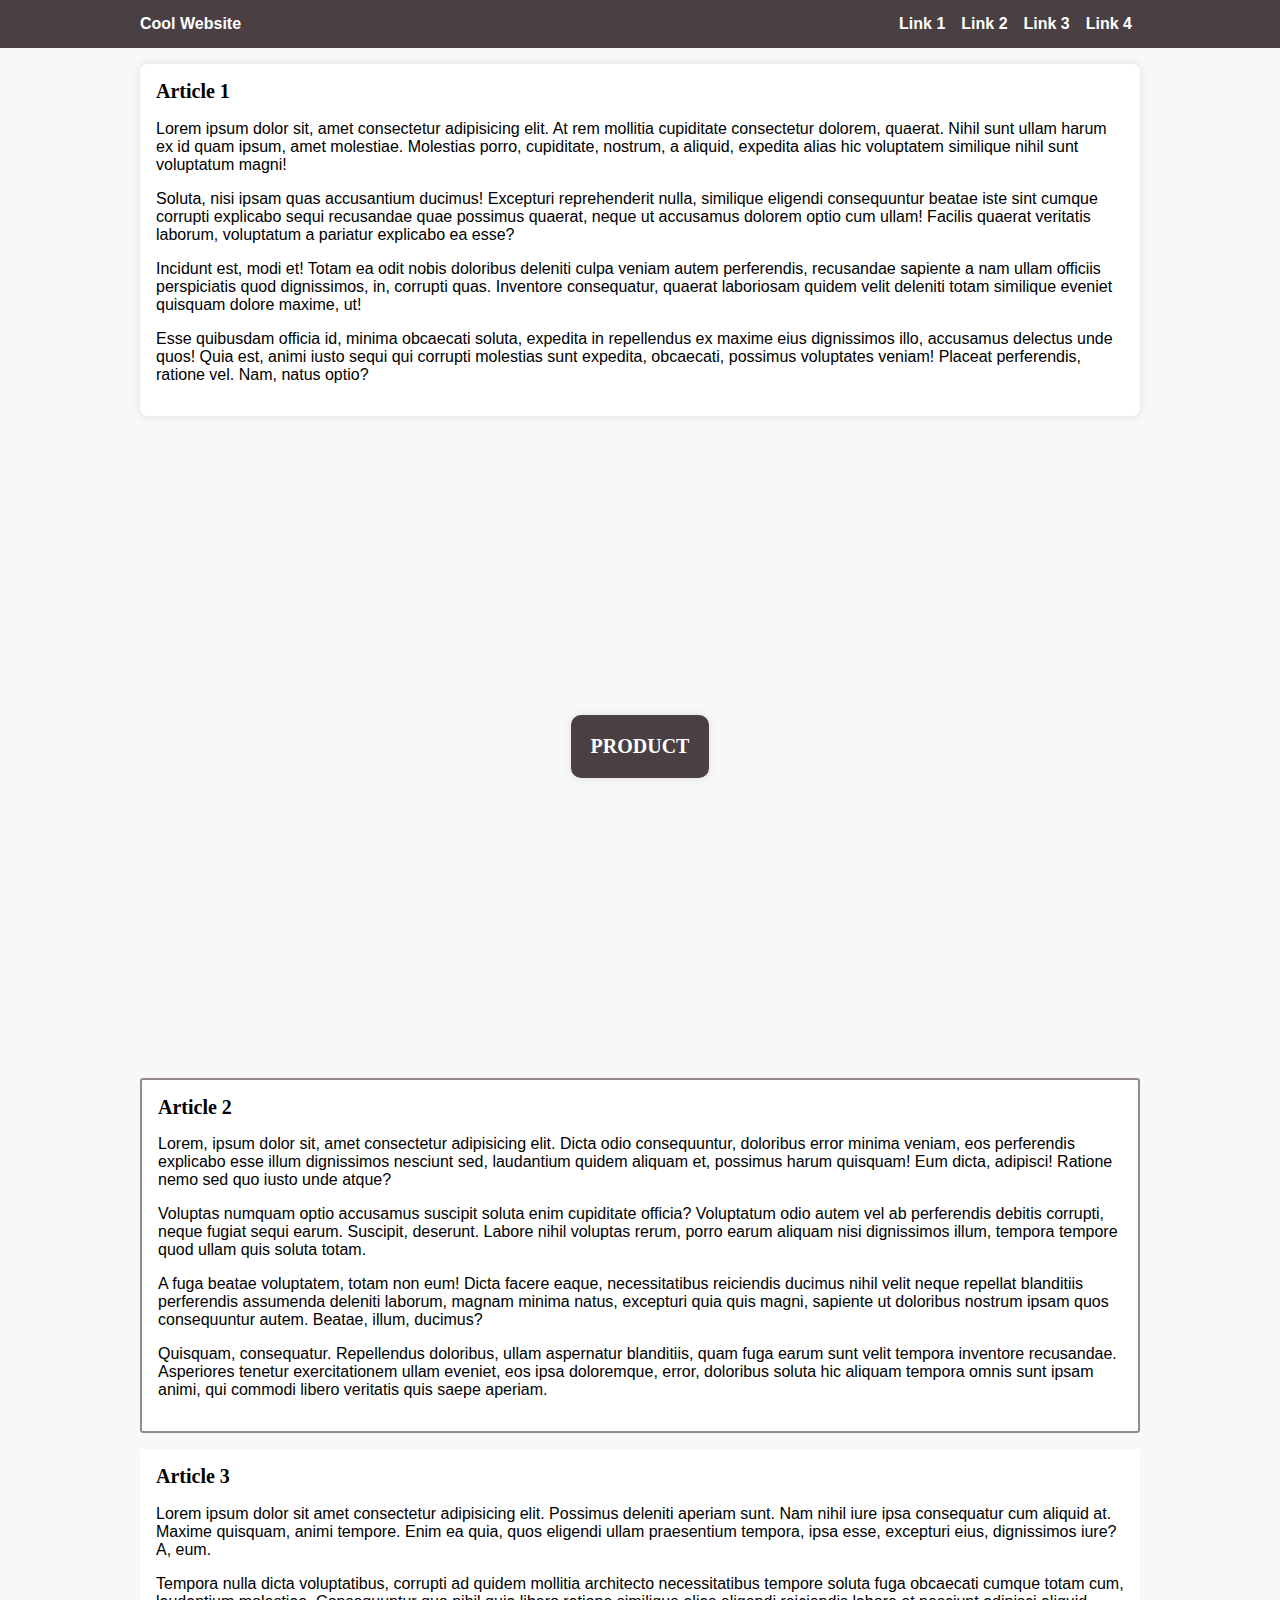
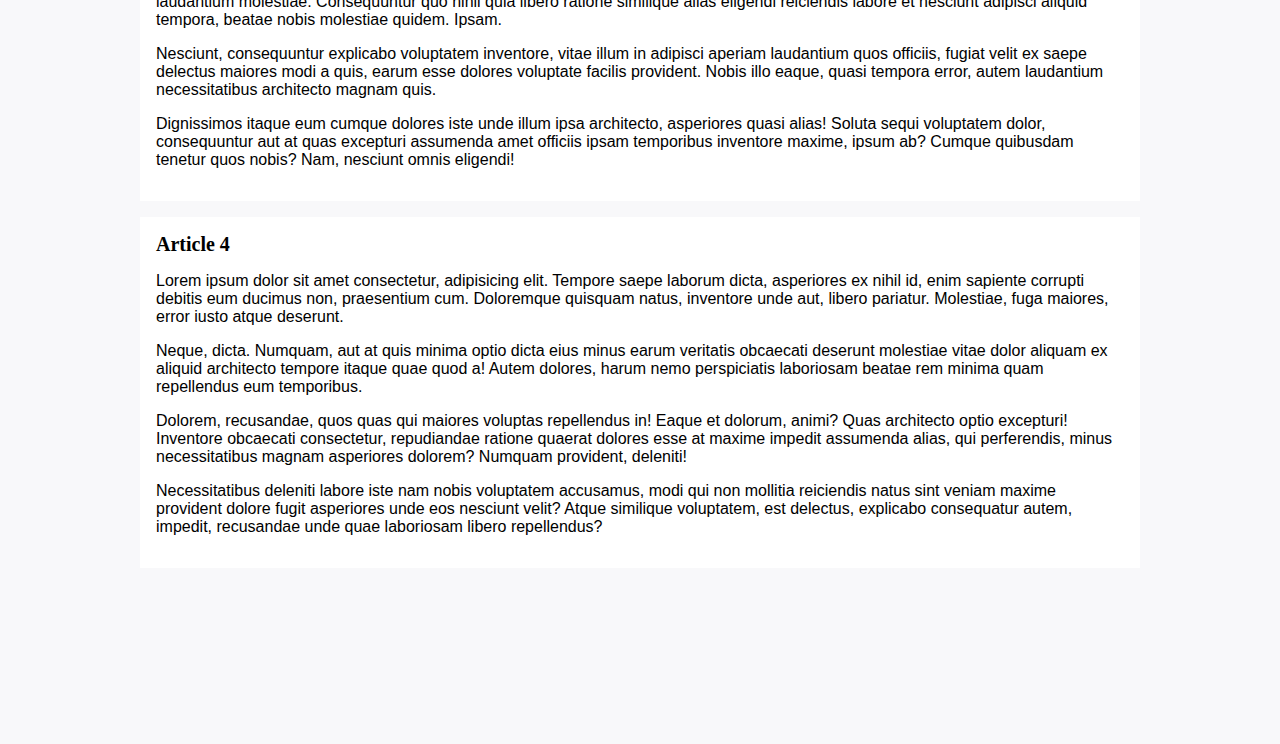
<file: cline.hamilton/index.html>
<!DOCTYPE html>
<html lang="en">
<head>
   <meta charset="UTF-8">
   <meta name="viewport" content="width=device-width, initial-scale=1.0">
   <title>Cool Website</title>

   <link rel="stylesheet" href="lib/css/styleguide.css">
   <link rel="stylesheet" href="css/storetheme.css">
</head>
<body>
   
   <!-- header>h1+p -->
   <!-- cmd + / -->
   <header class="navbar">
      <div class="container display-flex flex-align-center">
         <div class="flex-none">
            <h1>Cool Website</h1>
         </div>

         <div class="flex-stretch"></div>

         <!-- nav.nav>ul>li*4>a[href=#article$]>{Link $} -->
         <nav class="nav flex-none">
            <ul class="display-flex">
               <li><a href="#article1">Link 1</a></li>
               <li><a href="#article2">Link 2</a></li>
               <li><a href="#article3">Link 3</a></li>
               <li><a href="#article4">Link 4</a></li>
            </ul>
         </nav>
      </div>
   </header>


   <!-- .container>article#article$.article*4>h2{Article $}+div.article-body>p*4>lorem40 -->
   <div class="container">
      <article id="article1" class="article card soft">
         <h2>Article 1</h2>
         <div class="article-body">
            <p>Lorem ipsum dolor sit, amet consectetur adipisicing elit. At rem mollitia cupiditate consectetur dolorem, quaerat. Nihil sunt ullam harum ex id quam ipsum, amet molestiae. Molestias porro, cupiditate, nostrum, a aliquid, expedita alias hic voluptatem similique nihil sunt voluptatum magni!</p>
            <p>Soluta, nisi ipsam quas accusantium ducimus! Excepturi reprehenderit nulla, similique eligendi consequuntur beatae iste sint cumque corrupti explicabo sequi recusandae quae possimus quaerat, neque ut accusamus dolorem optio cum ullam! Facilis quaerat veritatis laborum, voluptatum a pariatur explicabo ea esse?</p>
            <p>Incidunt est, modi et! Totam ea odit nobis doloribus deleniti culpa veniam autem perferendis, recusandae sapiente a nam ullam officiis perspiciatis quod dignissimos, in, corrupti quas. Inventore consequatur, quaerat laboriosam quidem velit deleniti totam similique eveniet quisquam dolore maxime, ut!</p>
            <p>Esse quibusdam officia id, minima obcaecati soluta, expedita in repellendus ex maxime eius dignissimos illo, accusamus delectus unde quos! Quia est, animi iusto sequi qui corrupti molestias sunt expedita, obcaecati, possimus voluptates veniam! Placeat perferendis, ratione vel. Nam, natus optio?</p>
         </div>
      </article>
   </div>

      <div class="view-window display-flex flex-align-center flex-justify-center" style="background-image:url(https://i.pinimg.com/originals/80/4c/6e/804c6ebaa34dafc933c0847d9ca1fd15.png)">
         <h2 class="card soft dark">PRODUCT</h2>
      </div>

   <div class="container">
      <article id="article2" class="article card hard">
         <h2>Article 2</h2>
         <div class="article-body">
            <p>Lorem, ipsum dolor sit, amet consectetur adipisicing elit. Dicta odio consequuntur, doloribus error minima veniam, eos perferendis explicabo esse illum dignissimos nesciunt sed, laudantium quidem aliquam et, possimus harum quisquam! Eum dicta, adipisci! Ratione nemo sed quo iusto unde atque?</p>
            <p>Voluptas numquam optio accusamus suscipit soluta enim cupiditate officia? Voluptatum odio autem vel ab perferendis debitis corrupti, neque fugiat sequi earum. Suscipit, deserunt. Labore nihil voluptas rerum, porro earum aliquam nisi dignissimos illum, tempora tempore quod ullam quis soluta totam.</p>
            <p>A fuga beatae voluptatem, totam non eum! Dicta facere eaque, necessitatibus reiciendis ducimus nihil velit neque repellat blanditiis perferendis assumenda deleniti laborum, magnam minima natus, excepturi quia quis magni, sapiente ut doloribus nostrum ipsam quos consequuntur autem. Beatae, illum, ducimus?</p>
            <p>Quisquam, consequatur. Repellendus doloribus, ullam aspernatur blanditiis, quam fuga earum sunt velit tempora inventore recusandae. Asperiores tenetur exercitationem ullam eveniet, eos ipsa doloremque, error, doloribus soluta hic aliquam tempora omnis sunt ipsam animi, qui commodi libero veritatis quis saepe aperiam.</p>
         </div>
      </article>
      <article id="article3" class="article card">
         <h2>Article 3</h2>
         <div class="article-body">
            <p>Lorem ipsum dolor sit amet consectetur adipisicing elit. Possimus deleniti aperiam sunt. Nam nihil iure ipsa consequatur cum aliquid at. Maxime quisquam, animi tempore. Enim ea quia, quos eligendi ullam praesentium tempora, ipsa esse, excepturi eius, dignissimos iure? A, eum.</p>
            <p>Tempora nulla dicta voluptatibus, corrupti ad quidem mollitia architecto necessitatibus tempore soluta fuga obcaecati cumque totam cum, laudantium molestiae. Consequuntur quo nihil quia libero ratione similique alias eligendi reiciendis labore et nesciunt adipisci aliquid tempora, beatae nobis molestiae quidem. Ipsam.</p>
            <p>Nesciunt, consequuntur explicabo voluptatem inventore, vitae illum in adipisci aperiam laudantium quos officiis, fugiat velit ex saepe delectus maiores modi a quis, earum esse dolores voluptate facilis provident. Nobis illo eaque, quasi tempora error, autem laudantium necessitatibus architecto magnam quis.</p>
            <p>Dignissimos itaque eum cumque dolores iste unde illum ipsa architecto, asperiores quasi alias! Soluta sequi voluptatem dolor, consequuntur aut at quas excepturi assumenda amet officiis ipsam temporibus inventore maxime, ipsum ab? Cumque quibusdam tenetur quos nobis? Nam, nesciunt omnis eligendi!</p>
         </div>
      </article>
      <article id="article4" class="article card">
         <h2>Article 4</h2>
         <div class="article-body">
            <p>Lorem ipsum dolor sit amet consectetur, adipisicing elit. Tempore saepe laborum dicta, asperiores ex nihil id, enim sapiente corrupti debitis eum ducimus non, praesentium cum. Doloremque quisquam natus, inventore unde aut, libero pariatur. Molestiae, fuga maiores, error iusto atque deserunt.</p>
            <p>Neque, dicta. Numquam, aut at quis minima optio dicta eius minus earum veritatis obcaecati deserunt molestiae vitae dolor aliquam ex aliquid architecto tempore itaque quae quod a! Autem dolores, harum nemo perspiciatis laboriosam beatae rem minima quam repellendus eum temporibus.</p>
            <p>Dolorem, recusandae, quos quas qui maiores voluptas repellendus in! Eaque et dolorum, animi? Quas architecto optio excepturi! Inventore obcaecati consectetur, repudiandae ratione quaerat dolores esse at maxime impedit assumenda alias, qui perferendis, minus necessitatibus magnam asperiores dolorem? Numquam provident, deleniti!</p>
            <p>Necessitatibus deleniti labore iste nam nobis voluptatem accusamus, modi qui non mollitia reiciendis natus sint veniam maxime provident dolore fugit asperiores unde eos nesciunt velit? Atque similique voluptatem, est delectus, explicabo consequatur autem, impedit, recusandae unde quae laboriosam libero repellendus?</p>
         </div>
      </article>
   </div>

</body>
</html>
</file>
<file: cline.hamilton/css/storetheme.css>
:root {
   --color-neutral-light:#e9e2e5;
   --color-neutral-medium:#94888e;
   --color-neutral-dark:#4a3f43;
}


body {
   background-color:#f8f8fa;
   padding-bottom:10em;
}




/* PRODUCT IN LIST */
.product {
   margin:0;
   /*padding:1em;*/
   box-shadow:0 0 10px rgba(0,0,0,0.1);
   border-radius:1em;
   position:relative;
   overflow:hidden;
   background-color:white;
   display:inline-block;
   transition:all 0.3s;
   font-weight:normal;
}
.product-list .product {
   height:100%;
   width:100%;
}
.product:hover {
   text-decoration:none;
   box-shadow:0 0 15px rgba(0,0,0,0.3);
}
.product-image {
   height:0;
   width:100%;
   position:relative;
   padding-bottom:70%;
}
.product-image img {
   position:absolute;
   top:0;
   left:0;
   width:100%;
   height:100%;
   object-fit:cover;
   vertical-align:middle;
}
.product-caption {
   padding:1em;
}
.product-price {
   font-size:1.2em;
}
.product-title {
   font-size:0.9em;
}





.image-main {
   width:100%;
   height:0;
   position:relative;
   padding-bottom:70%;
}
.image-main img {
   position:absolute;
   top:0;
   left:0;
   width:100%;
   height:100%;
   object-fit:cover;
}
.image-thumbs img {
   width:8em;
   height:6em;
   object-fit:cover;
}


.product-display .product-title {
   font-size:1.3em;
   font-weight:bold;
}



.product-list [class*='col-']>.card {
   height:100%;
}





.card-section h2 {
   margin:0;
}



.navbar a {
   position:relative;
}
.navbar .badge {
   position:absolute;
   top:5px;
   right:-0.5em;
   font-size:0.6em;
   padding:0.5em;
   border-radius:1em;
   background-color:white;
   color:black;
   line-height:1;
   pointer-events:none;
}
.navbar .badge:empty {
   display:none;
}




.nav-toggle label {
   display:none;
}




@media (max-width:1000px) {
   .container {
      padding-left:10px;
      padding-right:10px;
   }
}
@media (max-width:500px) {
   :root {
      --header-height:3rem;
   }

   .navbar .container {
      flex-wrap:wrap;
   }
   .navbar .nav {
      display:none;
   }
   .nav-toggle label {
      display:block;
      padding:0 0.5em;
   }
   #nav-toggle:checked + .navbar .nav {
      display:block;
      width:100%;
   }
   #nav-toggle:checked + .navbar .nav ul {
      display:block;
      line-height: 2;
      padding-bottom: 0.5em;
   }
}
</file>
<file: cline.hamilton/lib/css/styleguide.css>
/* CSS RESETS */

*, *::before, *::after {
   box-sizing:border-box;
}

:root {
   --color-neutral-lighter:#f0f0f2;
   --color-neutral-light:#e4e2e9;
   --color-neutral-medium:#8c8894;
   --color-neutral-dark:#423f4a;

   --color-main-light: #c8b6f3;
   --color-main-medium: #743ee0;
   --color-main-dark: #26125b;

   --color-sub-light: #efca99;
   --color-sub-medium: #de781e;
   --color-sub-dark: #79290b;

   --color-sell-medium: #5ecd61;
   --color-sell-dark: #1e7820;


   --color-white:#fff;
   --color-black:#111;


   --header-height:3rem;


   --font-sans: Helvetica, Arial, sans-serif;
   --font-serif: Cambria, Georgia, "Times New Roman", serif;
}

body {
   margin:0;
   font-size:100%;
   font-family:var(--font-sans);
}

h1,
h2,
h3,
h4,
h5,
h6 {
   font-family:var(--font-serif);
}
h1 {
   font-size:1.5em;
}
h2 {
   font-size:1.25em;
}
h3,
h4 {
   font-size:1em;
   margin:1em 0;
}
h5,
h6 {
   font-size:0.8em;
   margin:1em 0;
}

a {
   color:inherit;
   font-weight:bold;
   text-decoration:none;
}
a:hover {
   text-decoration:underline;
}




/* LAYOUT CLASSES */
.container {
   max-width:1000px;
   margin-left:auto;
   margin-right:auto;
}


.hidden { display:none; }


.display-flex { display:flex; }
.display-block { display:block; }
.display-inline-flex { display:inline-flex; }
.display-inline-block { display:inline-block; }

.flex-stretch { flex: 1 1 auto; }
.flex-none { flex: none; }

.flex-align-center { align-items:center; }
.flex-justify-center { justify-content:center; }



.overscroll { overflow:auto; }
.overscroll-x { overflow-x:auto; }
.overscroll-y { overflow-y:auto; }





/* COMPONENT CLASSES */


/* NAV */
.crumbs ul,
.pills ul,
.nav ul,
.navbar ul {
   list-style-type:none;
   margin:0;
   padding-left:0;
}

.nav a {
   display:block;
   padding:0.2em 0.5em;
}
.nav a:hover {
   background-color:var(--color-main-medium);
   color:var(--color-white);
   text-decoration:none;
}

   .crumbs ul,
   .pills ul,
   .nav.flex ul,
   .nav.stretch ul {
      display:flex;
   }

   .nav.stretch li {
      flex:1 1 auto;
      text-align:center;
   }

   .nav.pills a {
      padding:0.5em 1em;
      border-radius:2em;
   }


   .crumbs li:not(:first-child)::before {
      content:'»';
      display:inline-block;
      margin:0 0.5em;
   }








/* Navbar */
.navbar {
   background-color:var(--color-neutral-dark);
   color:var(--color-white);
   line-height:var(--header-height);
}
.navbar h1 {
   font-family:var(--font-sans);
   font-size:1em;
   margin:0;
}

.navbar a {
   display:block;
   padding:0 0.5em;
}





/* Media Image */
.media-image {
   max-width:100%;
   vertical-align:middle;
}


/* VIEW WINDOW */

.view-window {
   position:relative;
   overflow:hidden;

   background-size:cover;
   background-position:center;
   background-attachment:fixed;

   height:70vh;
}






/* CARD */

.card {
   background-color:var(--color-white);
   padding:1em;

   margin-bottom:1em;
   margin-top:1em;

   position:relative;
   overflow:hidden;
}
   .card.soft {
      border-radius:0.5em;
      box-shadow: 0 0 10px rgb(0, 0, 0, 0.1);
   }
   .card.hard {
      border-radius:0.2em;
      border:2px solid var(--color-neutral-medium);
   }
   .card.dark {
      background-color:var(--color-neutral-dark);
      color:var(--color-white);
   }
   .card.medium {
      background-color:var(--color-neutral-medium);
   }
   .card.rainbow {
      background-image: linear-gradient(130deg, #ff00a2, blue, #00ff99, #ebff00);
   }

   .card.flat {
      padding:0;
   }
   .card-section {
      padding:1em;
   }
   .card-section~.card-section {
      border-top:1px solid var(--color-neutral-light);
   }


   .card>:first-child { margin-top:0; }
   .card>:last-child { margin-bottom:0; }



/* WELL */
.well {
   background-color:var(--color-neutral-medium);
   padding:0.5em;
   border-radius:0.2em;
}






/* TABLES */
.table {
   width:100%;
   border-collapse:collapse;
}
.table td,
.table th {
   padding:0.5em 1em;
   text-align:left;
}

.table.striped tbody tr:nth-child(odd) {
   background-color:var(--color-neutral-light);
}


.table.lined.all tbody tr,
.table.lined.horizontal tbody tr {
   border-top: 1px solid var(--color-neutral-medium);
}

.table.lined.all td:not(:first-child),
.table.lined.all th:not(:first-child),
.table.lined.vertical td:not(:first-child),
.table.lined.vertical th:not(:first-child) {
   border-left: 1px solid var(--color-neutral-medium);
}

.table.lined.all,
.table.lined.outline {
   border: 1px solid var(--color-neutral-medium);
}





/* Horizontal Rule */
hr {
   border-width:0;
   margin:1em 0;
   border-bottom:1px dashed var(--color-neutral-medium);
}





/* FORMS */



.form-control {
   margin:1em 0;
}

.form-input {
   display:inline-block;
   width:100%;
   border-width:0;
   background-color:var(--color-neutral-lighter);
   padding:0.5em 1em;
   border-radius:0.3em;
   font:inherit;
   outline:0;
   -webkit-appearance:none;
}
.form-button+.form-button,
.form-input+.form-input {
   margin-top:0.2em;
}

.form-input-lined {
   display:inline-block;
   width:100%;
   padding:0.5em 1em;
   font:inherit;
   outline:0;
   background-color:transparent;
   border-radius:0;
   border-width:0;
   border-bottom:1px solid var(--color-neutral-medium);
   -webkit-appearance:none;
}
.form-input-lined:focus {
   border-bottom-color:var(--color-main-medium);
}

.form-label {
    margin: 0.5em 0;
    display: inline-block;
    font-size: 0.8em;
    color:var(--color-neutral-medium);
}
.form-button {
   display:inline-block;
   width:100%;
   border-width:0;
   background-color:var(--color-neutral-light);
   padding:0.5em 1em;
   border-radius:0.3em;
   font:inherit;
   outline:0;
   text-align:center;
   text-decoration:none;
   cursor:pointer;
   transition:all 0.3s;
   -webkit-appearance:none;
}
.form-button:hover {
   text-decoration:none;
   box-shadow:0 0 10px var(--color-neutral-light);
}
.form-button:active {
   background-color:var(--color-main-light);
}

.form-button.sell {
   background-color:var(--color-sell-medium);
   color:var(--color-white);
}
.form-button.sell:active {
   background-color:var(--color-sell-dark);
}
.form-button.inline {
   width:initial;
}


.hotdog {
   display:inline-flex;
   width:100%;
   border-width:0;
   background-color:var(--color-neutral-light);
   padding:0.5em 1em;
   border-radius:2em;
   font:inherit;
   outline:0;
   -webkit-appearance:none;
}
.hotdog input {
   display:inline-block;
   width:100%;
   border-width:0;
   font:inherit;
   outline:0;
   background-color:transparent;
   -webkit-appearance:none;
}




.form-select {
   position: relative;
}
.form-select>select {
   display:inline-block;
   width:100%;
   border-width:0;
   background-color:var(--color-neutral-light);
   padding:0.5em 2em 0.5em 1em;
   border-radius:0.3em;
   font:inherit;
   outline:0;
   position:relative;
   overflow:hidden;
   -webkit-appearance:none;
}
.form-select::after {
   position:absolute;
   top:50%;
   right:0.5em;
   content:'▼';
   font-family:arial;
   font-size:0.9em;
   color:var(--color-neutral-dark);
   pointer-events:none;
   transform: translateY(-50%);
}






.toggle label {
    display: inline-block;
    width: 2em;
    height: 1em;
    border-radius: 0.2em;
    background-color: var(--color-neutral-lighter);
    font-size: calc(2em + 2px);
    position:relative;
    overflow:hidden;
}
.toggle label::before {
   content:'';
   left:0;
   top:0;
   width:50%;
   height:100%;
   position:absolute;
   border-radius: 0;
   background-color:var(--color-neutral-light);
   transition:all 0.3s;
}
.toggle input:checked+label::before {
   left:1em;
   background-color:var(--color-neutral-medium);
}










/* ICON */
.icon {
   width:1em;
   height:1em;
   vertical-align: middle;
}
</file>
